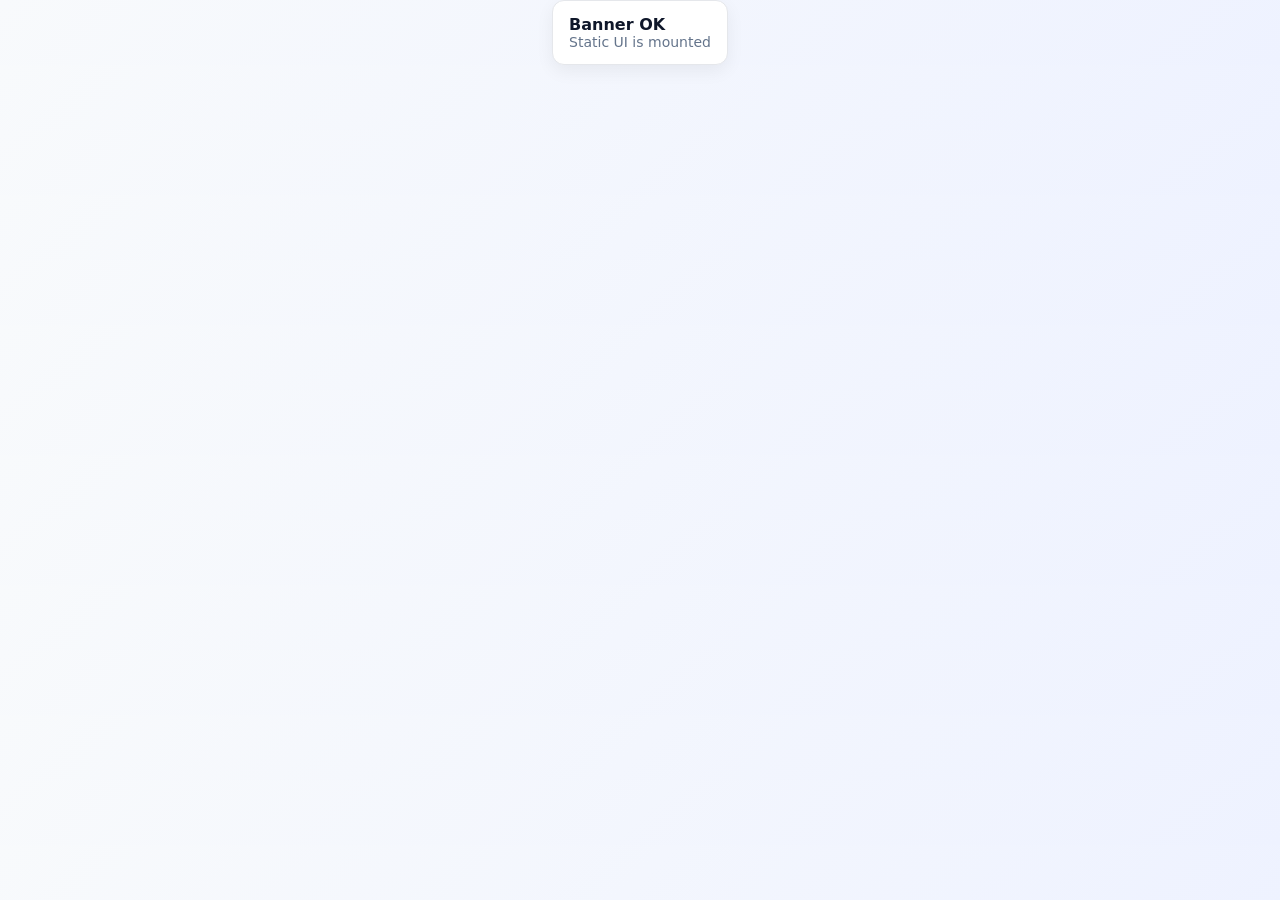
<file: ui/banner.html>
<!DOCTYPE html>
<html><head><meta charset="utf-8"><style>
  body{margin:0;font-family:ui-sans-serif,system-ui,-apple-system,Segoe UI,Roboto,Helvetica,Arial,sans-serif;background:linear-gradient(135deg,#f8fafc,#eef2ff);height:100%}
  .wrap{display:flex;align-items:center;justify-content:center;height:100%}
  .box{background:#fff;border:1px solid #e5e7eb;border-radius:12px;padding:14px 16px;box-shadow:0 6px 18px rgba(0,0,0,.06);color:#0f172a}
  .muted{color:#64748b;font-size:14px}
</style></head>
<body><div class="wrap"><div class="box"><strong>Banner OK</strong><div class="muted">Static UI is mounted</div></div></div></body></html>
</file>
